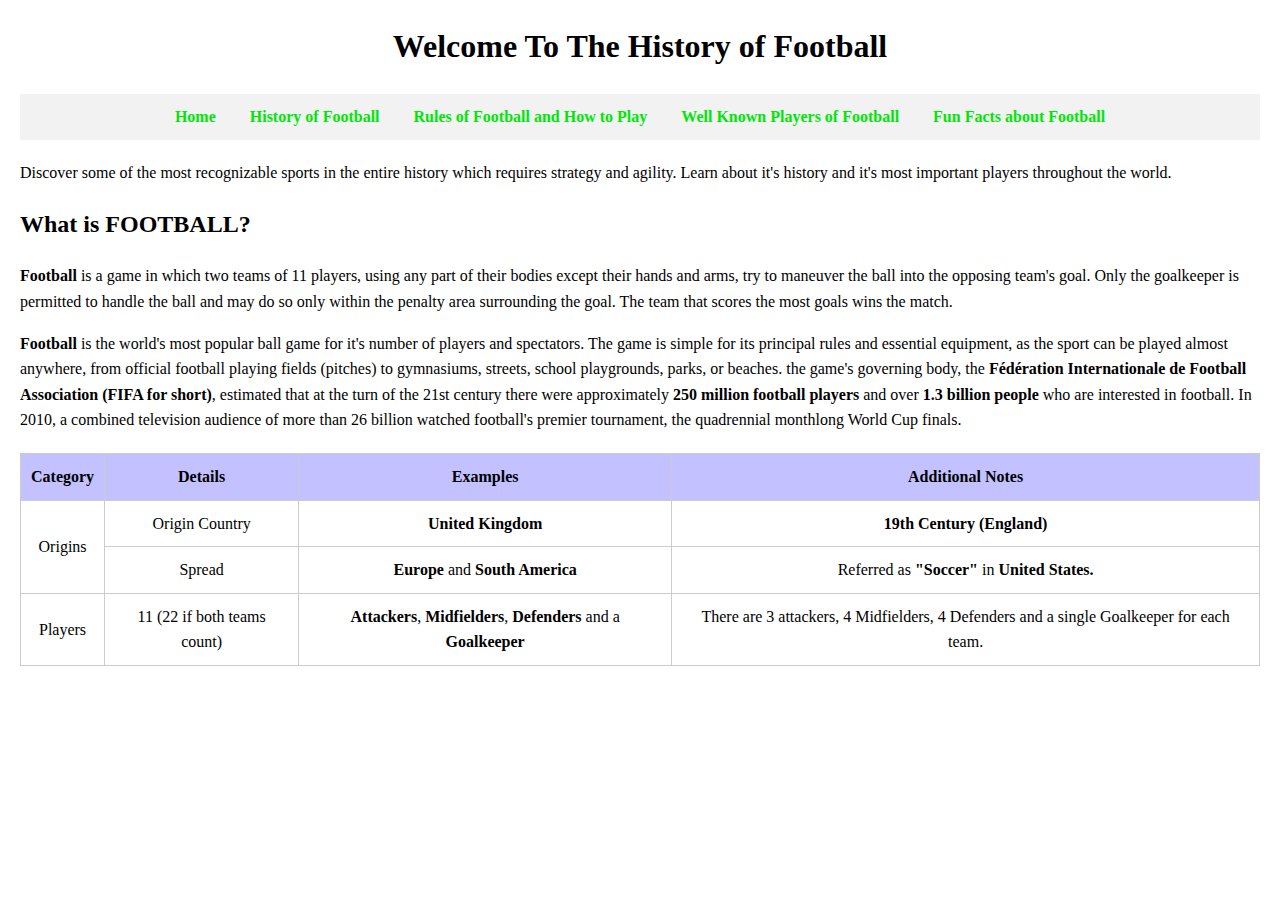
<file: index.html>
<!DOCTYPE html>
<html lang="en">
<head>
    <meta charset="UTF-8">
    <meta name="viewport" content="width=device-width, initial-scale=1.0">
    <title>The History of Football - Home</title>
    <style>
        body {
            font-family: Cambria, Cochin, Georgia, Times, 'Times New Roman', serif;
            margin: 20px;
            line-height: 1.6;
        }
        header {
            text-align: center;
            margin-bottom: 20px;
        }
        nav {
            background-color: #f2f2f2;
            padding: 10px;
            margin-bottom: 20px;
            text-align: center;
        }
        nav a {
            text-decoration: none;
            color: #00e608;
            margin: 0 15px;
            font-weight: bold;
        }
        table {
            width: 100%;
            border-collapse: collapse;
            margin-top: 20px;
        }
        table, th, td {
            border: 1px solid #ccc;
        }
        th, td {
            padding: 10px;
            text-align: center;
        }
        th {
            background-color: #c3c1ff;
        }
    </style>
</head>
<body>
    <header>
        <h1>Welcome To The History of Football</h1>
    </header>
    <nav>
        <a href="index.html">Home</a>
        <a href="history.html">History of Football</a>
        <a href="rules.html">Rules of Football and How to Play</a>
        <a href="players.html">Well Known Players of Football</a>
        <a href="facts.html">Fun Facts about Football</a>
    </nav>
    <main>
        <p>Discover some of the most recognizable sports in the entire history which requires strategy and agility. 
            Learn about it's history and it's most important players throughout the world.
        </p>

        <h2>What is FOOTBALL?</h2>
        <p><b>Football</b> is a game in which two teams of 11 players, using any part of their bodies except their hands and arms, 
            try to maneuver the ball into the opposing team's goal. Only the goalkeeper is permitted to handle the ball and 
            may do so only within the penalty area surrounding the goal. The team that scores the most goals wins the match.</p>
        
        <p><b>Football</b> is the world's most popular ball game for it's number of players and spectators. The game is simple for 
        its principal rules and essential equipment, as the sport can be played almost anywhere, from official football 
        playing fields (pitches) to gymnasiums, streets, school playgrounds, parks, or beaches. the game's governing body, 
        the <b>Fédération Internationale de Football Association</b> <b>(FIFA for short)</b>, estimated that at the turn of the 21st century there
        were approximately <b>250 million football players</b> and over <b>1.3 billion people</b> who are interested in football. In 2010, 
        a combined television audience of more than 26 billion watched football's premier tournament, the quadrennial monthlong World Cup finals.</p>
            
        <table>
            <thead>
                <tr>
                    <th>Category</th>
                    <th>Details</th>
                    <th>Examples</th>
                    <th>Additional Notes</th>
                </tr>
            </thead>
            <tbody>
                <tr>
                    <td rowspan="2">Origins</td>
                    <td>Origin Country</td>
                    <td><b>United Kingdom</b></td>
                    <td><b>19th Century (England)</b></td>
                </tr>
                <tr>
                    <td>Spread</td>
                    <td><b>Europe</b> and <b>South America</b></td>
                    <td>Referred as <b>"Soccer"</b> in <b>United States.</b></td>
                </tr>
                <tr>
                    <td>Players</td>
                    <td>11 (22 if both teams count)</td>
                    <td><b>Attackers</b>, <b>Midfielders</b>, <b>Defenders</b> and a <b>Goalkeeper</b></td>
                    <td>There are 3 attackers, 4 Midfielders, 4 Defenders and a single Goalkeeper for each team.</td>
                </tr>
            </tbody>
        </table>
    </main>
</body>
</html>
</file>
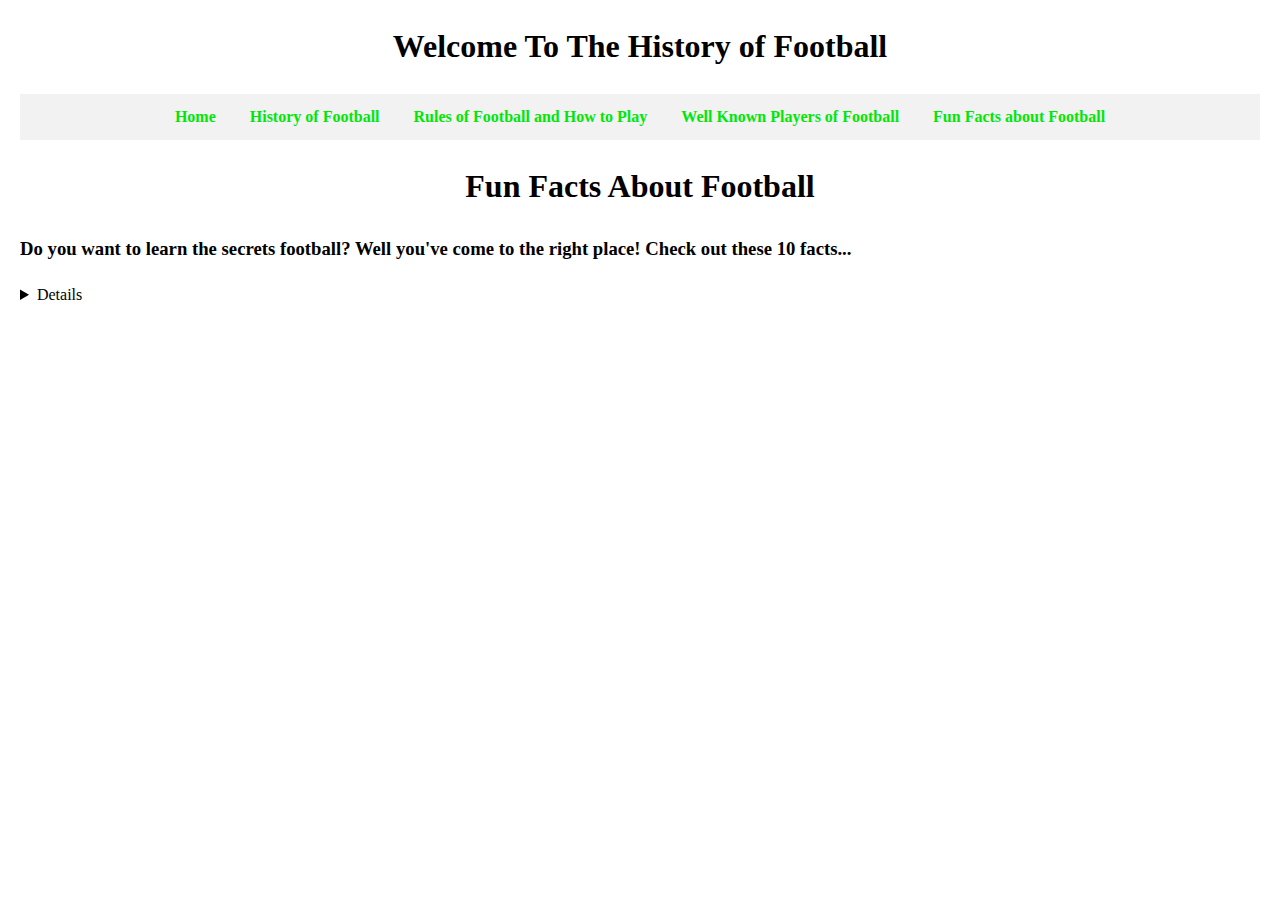
<file: facts.html>
<!DOCTYPE html>
<html lang="en">
<head>
    <meta charset="UTF-8">
    <meta name="viewport" content="width=device-width, initial-scale=1.0">
    <title>Facts - Fun Facts About Football</title>
    <style>
        body {
            font-family: Cambria, Cochin, Georgia, Times, 'Times New Roman', serif;
            margin: 20px;
            line-height: 1.6;
        }
        header {
            text-align: center;
            margin-bottom: 20px;
        }
        nav {
            background-color: #f2f2f2;
            padding: 10px;
            margin-bottom: 20px;
            text-align: center;
        }
        nav a {
            text-decoration: none;
            color: #00e608;
            margin: 0 15px;
            font-weight: bold;
        }
    </style>
</head>
<body>
    <header>
        <h1>Welcome To The History of Football</h1>
    </header>
    <nav>
        <a href="index.html">Home</a>
        <a href="history.html">History of Football</a>
        <a href="rules.html">Rules of Football and How to Play</a>
        <a href="players.html">Well Known Players of Football</a>
        <a href="facts.html">Fun Facts about Football</a>
    </nav>
    <header>
        <h1>Fun Facts About Football</h1>
    </header>
    <h3>Do you want to learn the secrets football? Well you've come to the right place! Check out these 10 facts...</h3>

    <details>
    <h2><li>1. Football can be traced back to China and medieval Europe.</li></h2>
    <p>Football, as we know it today, evolved from various ball games played worldwide for centuries.
        The modern game’s roots can be traced back to medieval Europe, where various forms of kicking a 
        ball around were common entertainment.
        The standardised rules of football began to emerge in the 19th century, notably in England.</p>

    <h2><li>2. Sheffield Football Club is the oldest football club.</li></h2>
    <p>Sheffield Football Club, founded in 1857, is recognised by both the English FA 
        and FIFA as the oldest football club in the world that still plays association football.</p>

    <h2><li>3. The World Cup started in 1930.</li></h2>
    <p>The FIFA World Cup is the most prestigious football tournament globally, with the inaugural competition held in 1930.
        It’s held every four years, except for 1942 and 1946 due to 
        World War II. Brazil has won the most World Cup titles, with five victories.</p> 

    <h2><li>4. The most watched sporting event is the World Cup!</li></h2>    
    <p>The FIFA World Cup final is one of the most-watched sporting events globally, with billions of viewers.
        The 2018 World Cup final between France and Croatia attracted an estimated 1.12 billion viewers.</p>

    <h2><li>5. The fastest goal was scored within 2 seconds!</li></h2>    
    <p>The fastest goal in football history was scored by Nawaf Al Abed of Saudi Arabia’s 
        Al Hilal FC in just two seconds during a match in 2009.
        This extraordinary feat came straight from the kickoff.</p>

    <h2><li>6. The biggest victory in an international football match had a score of 31-0.</li></h2>    
    <p>The biggest victory in an international football match happened in 2001 when Australia 
        defeated American Samoa 31-0 during a FIFA World Cup qualifier.
        Archie Thompson scored 13 goals in that match, setting a record for the 
        most goals by a player in an international match.</p>

    <h2><li>7. There are 11 players on a football team.</li></h2>
    <p>In football, there are 11 players on each team. Let’s break down the different positions they play:</p>
    <ul>
        <li><b>Goalkeeper:</b> This player stands in front of the goal and tries to stop the ball from going into the net. 
        They wear special gloves and often have a different colour football shirts from the rest of the team.</li>
        
        <li><b>Defenders:</b> These players are like the protectors of the goal. They try to stop the other team from getting 
        close to their goal. There are usually two or three defenders, and they work together to block the other team’s 
        players and take the ball away from them.</li>
        
        <li><b>Midfielders:</b> These players run up and down the field, helping both the defence and the offence. 
        They pass the ball between teammates and try to control the flow of the game.</li>   
        
        <li><b>Forwards:</b> These players are the goal scorers. They try to get the ball past the other team’s 
        defenders and kick it into the opponent’s goal. They’re usually very fast and good at shooting the ball accurately.</li> 
    </ul>
    <p>As you can see each position has its own role to play, but they all work together as a team to try to win the game.</p>
    
    <h2><li>8. Women’s football joined the Olympics in 1996.</li></h2>
    <p>Lionel Messi and Cristiano Ronaldo have dominated world football in the 21st century.
       Messi has won the Ballon d’Or award, given to the world’s best player, a record seven times, 
       while Ronaldo has won it five times.</p>
    
    <h2><li>9. The longest football match lasted for 35 hours.</li></h2>
    <p>The longest football match on record lasted for 35 hours and was played in Scotland in 2016.
        It was a charity event organised to raise funds for the Marie Curie Cancer Care charity.</p>

    <h2><li>10. Football is always improving with new technology.</li></h2>    
    <p>Football has seen numerous innovations over the years, from the introduction of 
        goal-line technology to Video Assistant Referees (VAR) to help referees make more accurate decisions.
        These technological advancements have aimed to improve the fairness and accuracy of the game.</p>
    </details>
</body>
</html>
</file>
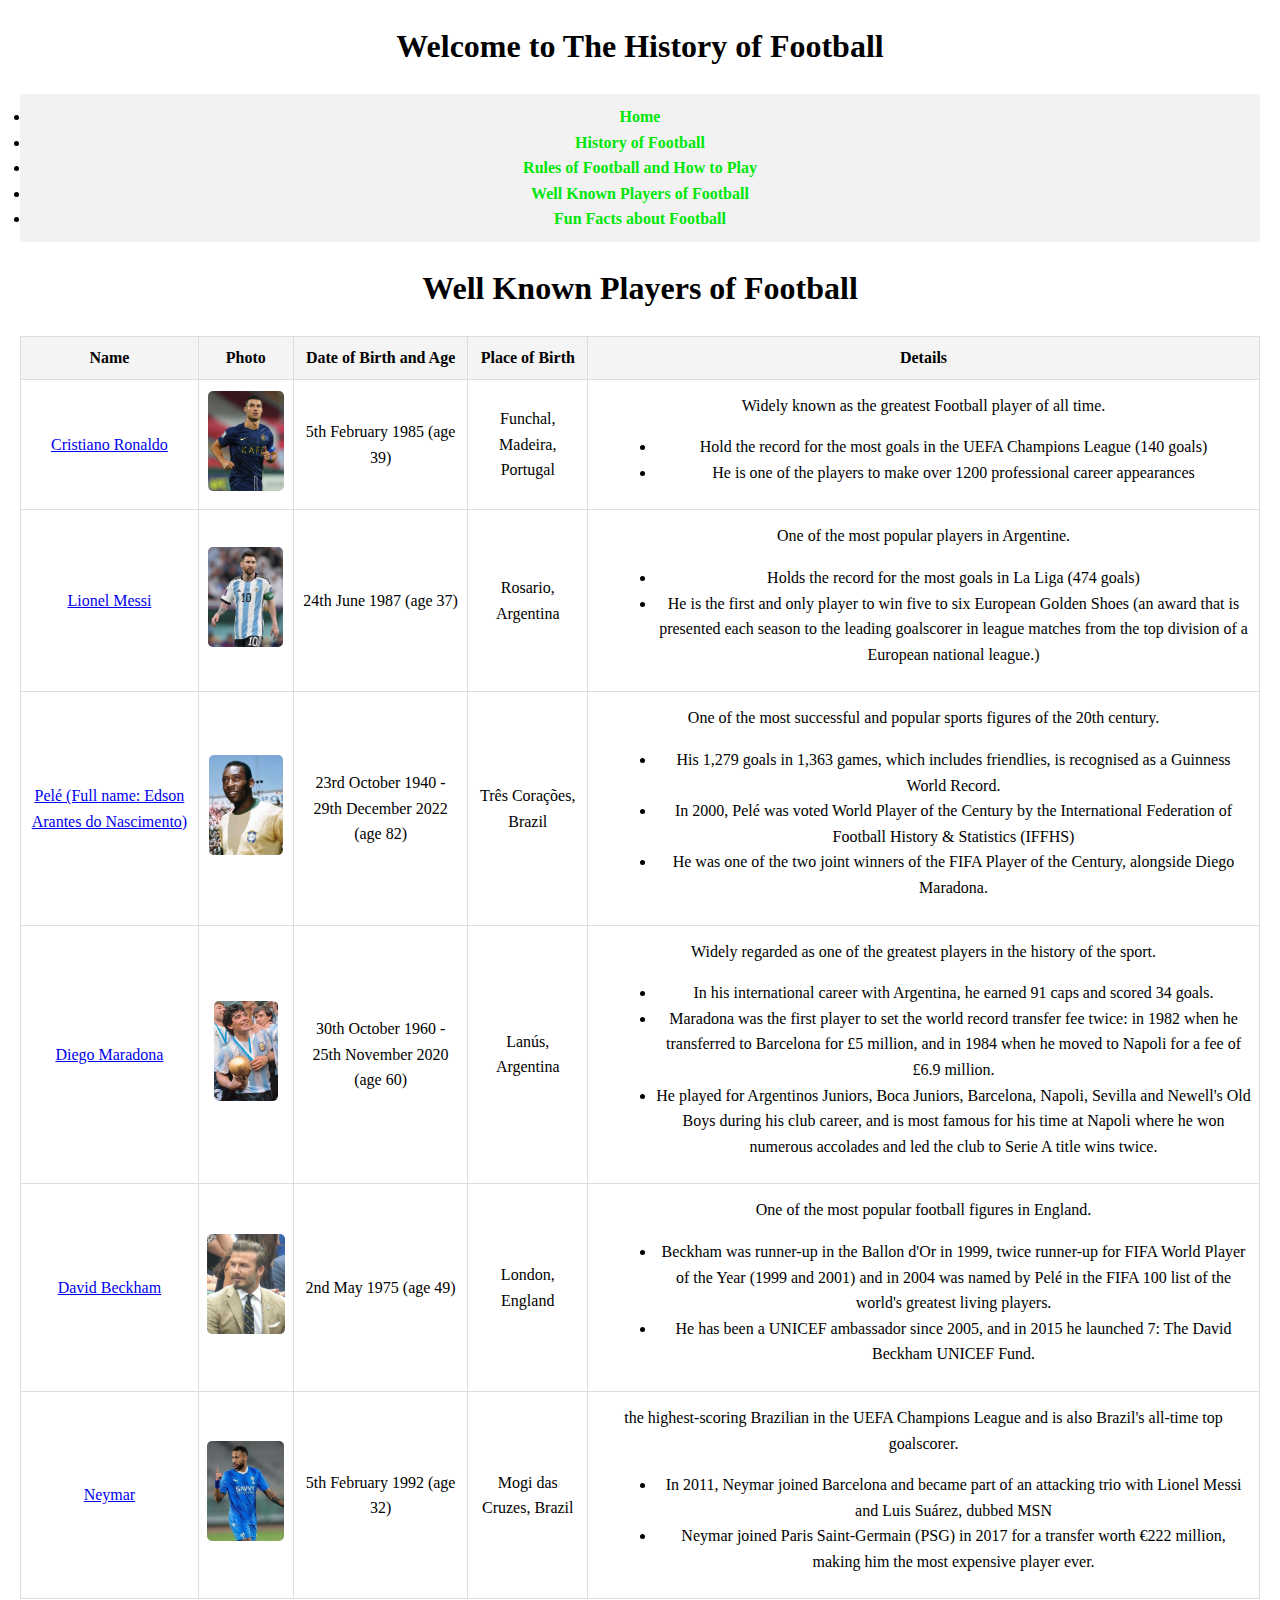
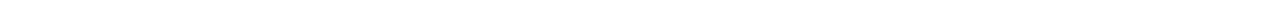
<file: .vscode/players.html>
<!DOCTYPE html>
<html lang="en">
<head>
    <meta charset="UTF-8">
    <meta name="viewport" content="width=4, initial-scale=1.0">
    <title>Notable People - Well Known Players of Football</title>

    <style>
        body {
            font-family: Cambria, Cochin, Georgia, Times, 'Times New Roman', serif;
            margin: 20px;
            line-height: 1.6;
        }
        header {
            text-align: center;
            margin-bottom: 20px;
        }
        nav {
            background-color: #f2f2f2;
            padding: 10px;
            margin-bottom: 20px;
            text-align: center;
        }
        nav a {
            text-decoration: none;
            color: #00e608;
            margin: 0 15px;
            font-weight: bold;
        }
        table {
            width: 100%;
            border-collapse: collapse;
            margin: 20px 0;
        }
        th, td {
            border: 1px solid #ddd;
            padding: 8px;
            text-align: center;
        }
        th {
            background-color: #f4f4f4;
        }
        img {
            height: 100px; /* Ensures all images are the same height */
            width: auto;
            border-radius: 5px;
        }
        .details p {
            margin: 5px 0;
        }
        .details ul {
            margin-left: 20px;
        }
    </style>
</head>
<body>
    <header>
        <h1>Welcome to The History of Football</h1>
    </header>
    <nav>
        <li><a href="index.html">Home</a></li>
        <li><a href="history.html">History of Football</a></li>
        <li><a href="rules.html">Rules of Football and How to Play</a></li>
        <li><a href="players.html">Well Known Players of Football</a></li>
        <li><a href="facts.html">Fun Facts about Football</a></li>
    </nav>
    <header>
        <h1>Well Known Players of Football</h1>
    </header>
        <table>
            <thead>
                <tr>
                    <th>Name</th>
                    <th>Photo</th>
                    <th>Date of Birth and Age</th>
                    <th>Place of Birth</th>
                    <th>Details</th>
                </tr>
            </thead>
        
        <tbody>
            <tr>
                <td>
                    <a href="https://en.wikipedia.org/wiki/Cristiano_Ronaldo" target="_blank">Cristiano Ronaldo</a>
                </td>
                <td>
                    <img src="Images/Cristiano Ronaldo.jpg" alt="Cristiano Ronaldo">
                </td>
                <td>5th February 1985 (age 39)</td>
                <td>Funchal, Madeira, Portugal</td>
                <td class="details">
                    <p>Widely known as the greatest Football player of all time.</p>
                    <ul>
                        <li>Hold the record for the most goals in the UEFA Champions League (140 goals)</li>
                        <li>He is one of the players to make over 1200 professional career appearances</li>
                    </ul>
                </td>
            </tr>

            <tr>
                <td>
                    <a href="https://en.wikipedia.org/wiki/Lionel_Messi" target="_blank">Lionel Messi</a>
                </td>
                <td>
                    <img src="Images/Lionel Messi.jpg" alt="Lionel Messi">
                </td>
                <td>24th June 1987 (age 37)</td>
                <td>Rosario, Argentina</td>
                <td class="details">
                    <p>One of the most popular players in Argentine.</p>
                    <ul>
                        <li>Holds the record for the most goals in La Liga (474 goals)</li>
                        <li>He is the first and only player to win five to six European Golden Shoes 
                            (an award that is presented each season to the leading goalscorer in league matches from 
                            the top division of a European national league.)</li>
                    </ul>
                </td>
            </tr>

            <tr>
                <td>
                    <a href="https://en.wikipedia.org/wiki/Pel%C3%A9#Club_career" target="_blank">Pelé (Full name: Edson Arantes do Nascimento)</a>
                </td>
                <td>
                    <img src="Images/Pele.jpg" alt="Pelé">
                </td>
                <td>23rd October 1940 - 29th December 2022 (age 82)</td>
                <td>Três Corações, Brazil</td>
                <td class="details">
                    <p>One of the most successful and popular sports figures of the 20th century.</p>
                    <ul>
                        <li>His 1,279 goals in 1,363 games, which includes friendlies, is recognised as a Guinness World Record.</li>
                        <li>In 2000, Pelé was voted World Player of the Century by the International Federation of Football History & Statistics (IFFHS)</li>
                        <li>He was one of the two joint winners of the FIFA Player of the Century, alongside Diego Maradona.</li>
                    </ul>
                </td>
            </tr>
            <tr>
                <td>
                    <a href="https://en.wikipedia.org/wiki/Diego_Maradona" target="_blank">Diego Maradona</a>
                </td>
                <td>
                    <img src="Images/Diego Maradona.jpg" alt="Diego Maradona">
                </td>
                <td>30th October 1960 - 25th November 2020 (age 60)</td>
                <td>Lanús, Argentina</td>
                <td class="details">
                    <p>Widely regarded as one of the greatest players in the history of the sport.</p>
                    <ul>
                        <li>In his international career with Argentina, he earned 91 caps and scored 34 goals.</li>
                        <li>Maradona was the first player to set the world record transfer fee twice: in 1982 when he 
                            transferred to Barcelona for £5 million, and in 1984 when he moved to Napoli for a fee of 
                            £6.9 million. </li>
                        <li>He played for Argentinos Juniors, Boca Juniors, Barcelona, Napoli, Sevilla and Newell's Old Boys 
                            during his club career, and is most famous for his time at Napoli where he won numerous accolades 
                            and led the club to Serie A title wins twice.</li>
                    </ul>
                </td>
            </tr>
            <tr>
            <td>
                <a href="https://en.wikipedia.org/wiki/David_Beckham" target="_blank">David Beckham</a>
            </td>
            <td>
                <img src="Images/David Beckham.jpg" alt="David Beckham">
            </td>
            <td>2nd May 1975 (age 49)</td>
            <td>London, England</td>
            <td class="details">
                <p>One of the most popular football figures in England.</p>
                <ul>
                    <li>Beckham was runner-up in the Ballon d'Or in 1999, twice runner-up for FIFA World Player of the Year 
                        (1999 and 2001) and in 2004 was named by Pelé in the FIFA 100 list of the world's greatest living players.</li>
                    <li>He has been a UNICEF ambassador since 2005, and in 2015 he launched 7: The David Beckham UNICEF Fund.</li>
                </ul>
            </td>
            </tr>

            <tr>
                <td>
                    <a href="https://en.wikipedia.org/wiki/Neymar" target="_blank">Neymar</a>
                </td>
                <td>
                    <img src="Images/Neymar.jpg" alt="Neymar">
                </td>
                <td>5th February 1992 (age 32)</td>
                <td>Mogi das Cruzes, Brazil</td>
                <td class="details">
                    <p>the highest-scoring Brazilian in the UEFA Champions League and is also Brazil's all-time top goalscorer.</p>
                    <ul>
                        <li>In 2011, Neymar joined Barcelona and became part of an attacking trio with Lionel Messi 
                            and Luis Suárez, dubbed MSN</li>
                        <li>Neymar joined Paris Saint-Germain (PSG) in 2017 for a transfer worth €222 million, 
                            making him the most expensive player ever.</li>
                    </ul>
                </td>
            </tr>

            
        </tbody>
    </table>
    <main>
        
    </main>

</body>
</html>
</file>
